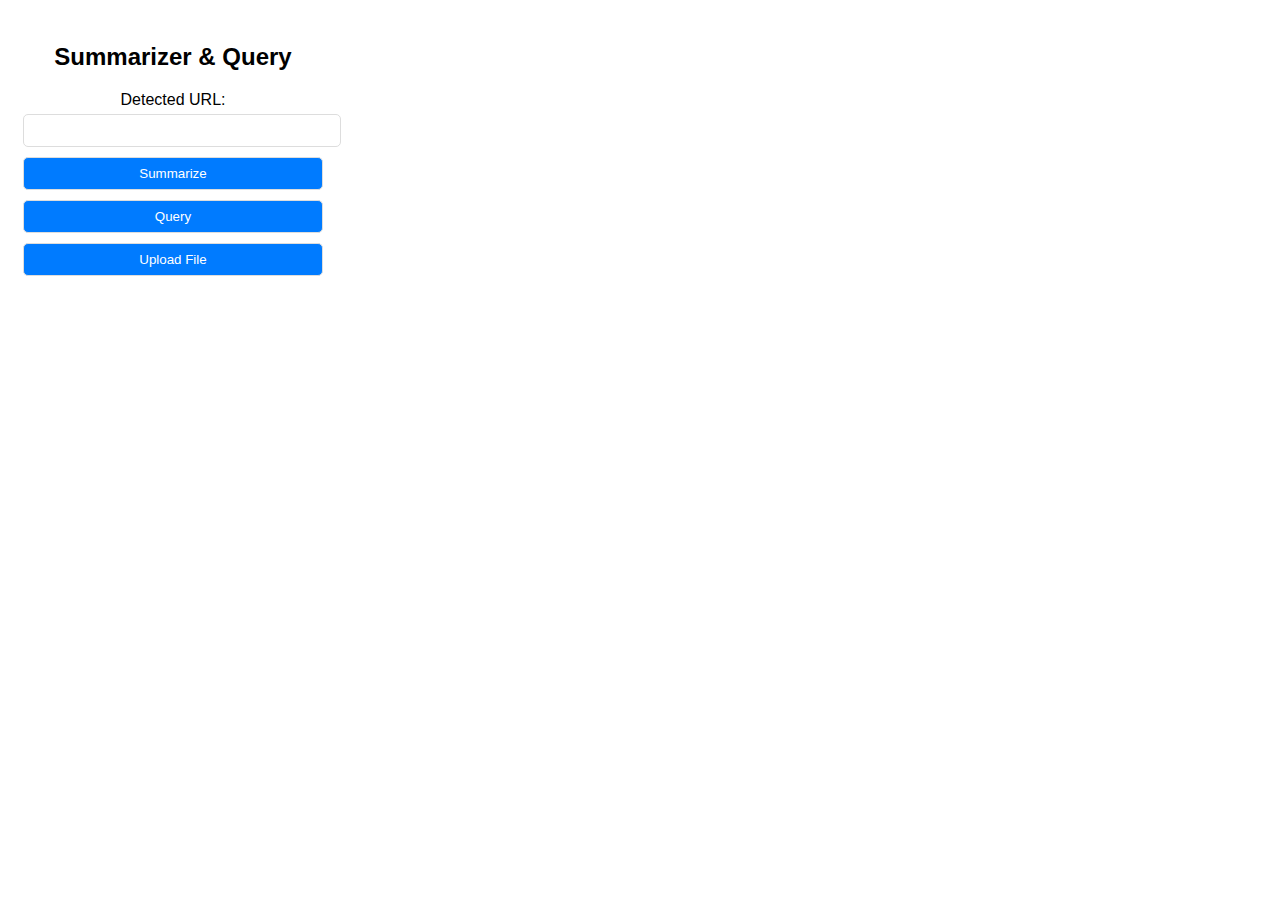
<file: web-extension/index.html>
<!DOCTYPE html>
<html lang="en">
<head>
    <meta charset="UTF-8">
    <meta name="viewport" content="width=device-width, initial-scale=1.0">
    <title>Summarizer & Query</title>
    <link rel="stylesheet" href="styles.css">
</head>
<body>
    <h2>Summarizer & Query</h2>

    <label for="sourceInput">Detected URL:</label>
    <input type="text" id="sourceInput" readonly>

    <button id="summarizeBtn">Summarize</button>
    <button id="queryBtn">Query</button>
    <button id="uploadBtn">Upload File</button>

    <div id="summaryResult"></div>

    <!-- Query Dialog -->
    <div id="queryDialog" class="modal">
        <div class="modal-content">
            <span class="close">&times;</span>
            <h3>Ask a Question</h3>
            <input type="text" id="queryInput" placeholder="Enter your query">
            <button id="askBtn">Ask</button>
            <p id="queryResponse"></p>
        </div>
    </div>

    <!-- File Upload -->
    <input type="file" id="fileInput" style="display: none;">

    <script src="extension.js"></script>
</body>
</html>
</file>
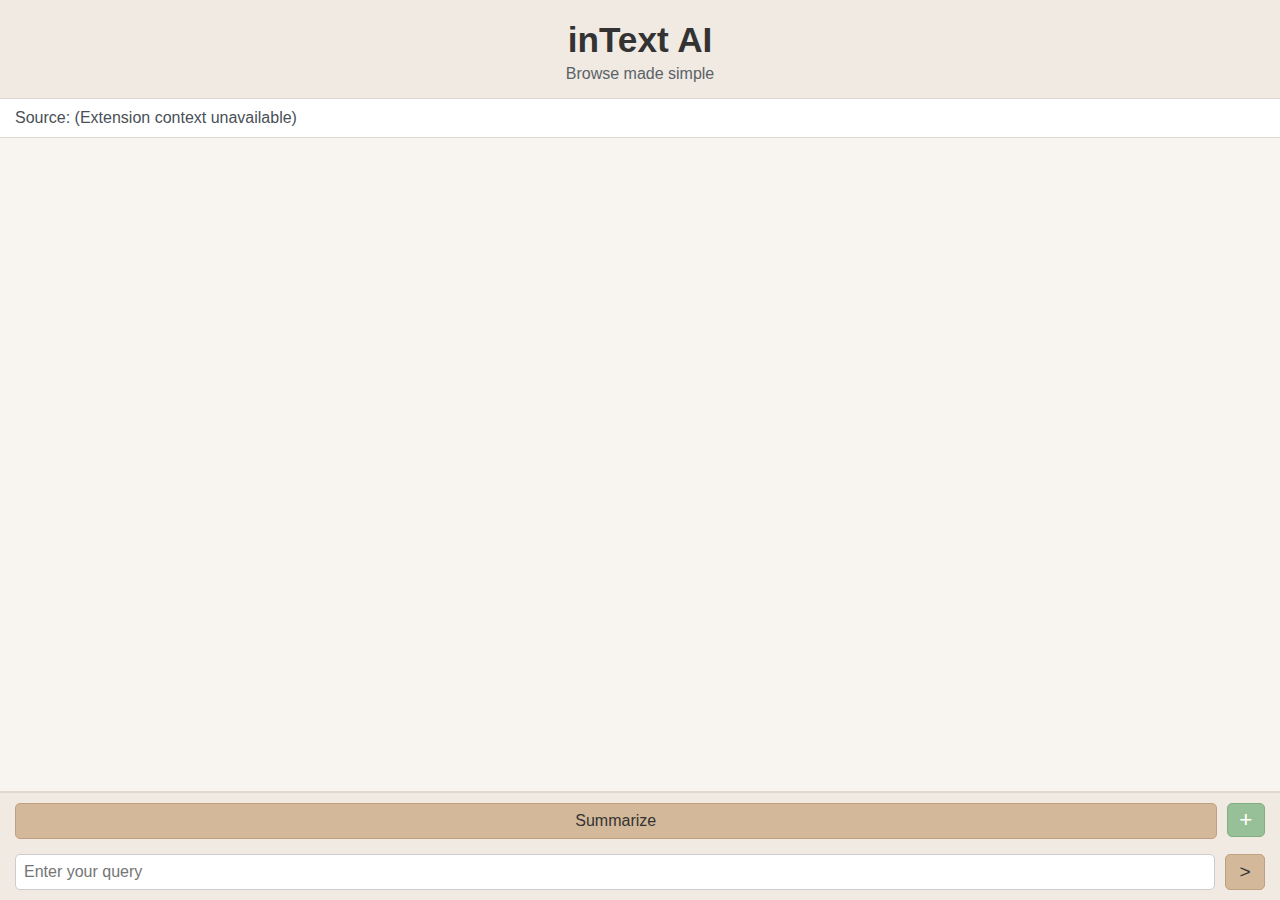
<file: sidebar/sidepanel.html>
<!DOCTYPE html>
<html lang="en">
<head>
    <meta charset="UTF-8">
    <meta name="viewport" content="width=device-width, initial-scale=1.0">
    <title>inText AI</title>
    <link rel="stylesheet" href="styles.css">
    <script src="marked.min.js"></script>
    <script src="purify.min.js"></script>
</head>
<body>
    <div class="header">
        <h1>inText AI</h1>
        <p class="tagline">Browse made simple</p>
    </div>

    <div class="source-display">
        Source: <span id="sourceInput"></span>
    </div>

    <div id="chat-container" class="scrollable">
        <div id="summaryResult"></div> </div>

    <div class="bottom-controls">
        <div class="action-buttons">
            <button id="summarizeBtn">Summarize</button>
            <button id="uploadBtn" title="Upload file">+</button>
            <input type="file" id="fileInput" style="display: none;">
        </div>
        <div class="query-input-area">
            <input type="text" id="queryInput" placeholder="Enter your query">
            <button id="askBtn" title="Ask query">&gt;</button>
        </div>
    </div>

    <script src="sidepanel.js"></script>
</body>
</html>
</file>
<file: web-extension/styles.css>
body {
    font-family: Arial, sans-serif;
    width: 300px;
    text-align: center;
    padding: 15px;
}

input, button {
    width: 100%;
    margin: 5px 0;
    padding: 8px;
    border-radius: 5px;
    border: 1px solid #ddd;
}

button {
    background-color: #007BFF;
    color: white;
    cursor: pointer;
}

button:hover {
    background-color: #0056b3;
}

#summaryResult, #queryResponse {
    margin-top: 10px;
    font-weight: bold;
}

.modal {
    display: none;
    position: fixed;
    left: 50%;
    top: 50%;
    transform: translate(-50%, -50%);
    background: white;
    padding: 20px;
    box-shadow: 0 4px 8px rgba(0, 0, 0, 0.2);
}

.modal-content {
    text-align: center;
}

.close {
    float: right;
    font-size: 24px;
    cursor: pointer;
}
</file>
<file: sidebar/styles.css>
/* General Body and Layout */
body {
    font-family: 'Segoe UI', Tahoma, Geneva, Verdana, sans-serif;
    margin: 0;
    padding: 0;
    height: 100vh;
    display: flex;
    flex-direction: column;
    background-color: #f8f5f0; /* Light, subtle background */
    color: #333; /* Darker text for readability */
}

/* Header Section */
.header {
    background-color: #f0eae3; /* Slightly warmer, subtle header background */
    padding: 15px;
    text-align: center;
    border-bottom: 1px solid #e0d8cc; /* Subtle border */
}

.header h1 {
    margin: 5px;
    font-size: 2.2em; /* Slightly adjusted font size */
    color: #333;
}

.header .tagline {
    font-size: 1em; /* Slightly adjusted font size */
    color: #5a6268; /* Subtle tagline color */
    margin: 0;
}

/* Source Display Area */
.source-display {
    padding: 10px 15px;
    font-size: 1.0em;
    color: #495057;
    border-bottom: 1px solid #e0d8cc; /* Subtle border */
    background-color: #fff; /* White background for clarity */
    white-space: nowrap; /* Prevent source text from wrapping */
    overflow: hidden; /* Hide overflow */
    text-overflow: ellipsis; /* Add ellipsis for truncated text */
}

/* Chat Container */
#chat-container {
    flex-grow: 1;
    overflow-y: auto;
    padding: 10px;
    border-bottom: 1px solid #e0d8cc; /* Subtle border */
    display: flex;
    flex-direction: column;
    /* Consistent font styles for chat messages */
    font-size: 1.05em;
    line-height: 1.6;
}

/* Chat Message Styling */
/* Base styles for all message types */
.user-message,
.ai-message,
.summary-message,
.ocr-result-message,
#summaryResult { /* Including the old summaryResult div */
    padding: 8px;
    margin-bottom: 8px;
    border-radius: 5px;
    word-break: break-word;
    /* Ensure these inherit font styles from chat-container */
    font-size: inherit;
    line-height: inherit;
}

/* Specific message type colors and alignment */
.user-message {
    background-color: #e9f5f9; /* Light blue for user */
    align-self: flex-end;
    text-align: right;
    color: #1f3a61; /* Darker blue text */
}

.ai-message,
.summary-message,
.ocr-result-message { /* Grouping AI, Summary, and OCR results */
    background-color: #f0f0f0; /* Light gray for AI/Results */
    align-self: flex-start;
    text-align: left;
    color: #333;
}

/* Styling for Markdown elements within messages */
.summary-message strong,
.ocr-result-message strong,
.ai-message strong {
    font-weight: bold;
}

.summary-message em,
.ocr-result-message em,
.ai-message em {
    font-style: italic;
}

.summary-message h1,
.ocr-result-message h1,
.ai-message h1 {
    font-size: 1.8em; /* Relative sizing within chat */
    margin-bottom: 0.5em;
    border-bottom: 1px solid #ccc; /* Subtle heading separator */
    padding-bottom: 0.2em;
}

.summary-message p,
.ocr-result-message p,
.ai-message p {
    margin-bottom: 1em;
}

/* Removed the general .summary-message font-size as it's set in chat-container */

/* Bottom Controls Area */
.bottom-controls {
    padding: 10px 15px;
    border-top: 1px solid #e0d8cc; /* Subtle border */
    display: flex;
    flex-direction: column;
    gap: 10px;
    background-color: #f0eae3; /* Match header background */
}

/* Action Buttons (Summarize, Upload) */
.action-buttons {
    display: flex;
    gap: 10px;
    margin-bottom: 5px;
}

.action-buttons button {
    padding: 8px 15px;
    border: 1px solid #c0a080; /* Earthy button border */
    border-radius: 5px;
    background-color: #d4b89a; /* Earthy button background */
    color: #333; /* Dark text on buttons */
    cursor: pointer;
    font-size: 1em; /* Slightly adjusted font size */
    transition: background-color 0.2s ease, border-color 0.2s ease;
    width: 100%;
    flex-grow: 1; /* Allow buttons to grow */
}

.action-buttons button:hover {
    background-color: #c0a080; /* Darker earthy hover */
    border-color: #b09070;
}

/* Upload Button Specific Styles */
#uploadBtn {
    width: 40px; /* Fixed width */
    flex-grow: 0; /* Prevent upload button from growing */
    height: 34px; /* Match summarize button height */
    display: flex;
    justify-content: center;
    align-items: center;
    font-size: 1.4em; /* Larger plus sign */
    padding: 0;
    border-color: #80b080; /* Greenish border */
    background-color: #98c098; /* Greenish background */
    color: white; /* White text for contrast */
}

#uploadBtn:hover {
    background-color: #80b080; /* Darker greenish hover */
    border-color: #70a070;
}

/* Query Input Area */
.query-input-area {
    display: flex;
    gap: 10px;
}

.query-input-area input[type="text"] {
    flex-grow: 1;
    padding: 8px;
    border: 1px solid #ccc;
    border-radius: 5px;
    font-size: 1em; /* Consistent font size with action buttons */
}

/* Ask Button Styles */
.query-input-area button {
    padding: 8px 15px;
    border: 1px solid #c0a080; /* Match summarize button border */
    border-radius: 5px;
    background-color: #d4b89a; /* Match summarize button background */
    color: #333; /* Match summarize button text color */
    cursor: pointer;
    font-size: 1em; /* Consistent font size */
    transition: background-color 0.2s ease, border-color 0.2s ease;
}

.query-input-area button:hover {
     background-color: #c0a080; /* Match summarize button hover */
     border-color: #b09070;
}

#askBtn {
    width: 40px; /* Fixed width */
    display: flex;
    justify-content: center;
    align-items: center;
    font-size: 1.2em; /* Slightly larger arrow */
    padding: 0;
}

/* Scrollable Utility */
.scrollable {
    overflow-y: auto;
    /* Adding a subtle scrollbar style if browser supports */
    scrollbar-width: thin;
    scrollbar-color: #c0a080 #f8f5f0;
}

.scrollable::-webkit-scrollbar {
    width: 8px;
}

.scrollable::-webkit-scrollbar-track {
    background: #f8f5f0;
    border-radius: 10px;
}

.scrollable::-webkit-scrollbar-thumb {
    background-color: #c0a080;
    border-radius: 10px;
    border: 2px solid #f8f5f0;
}
</file>
